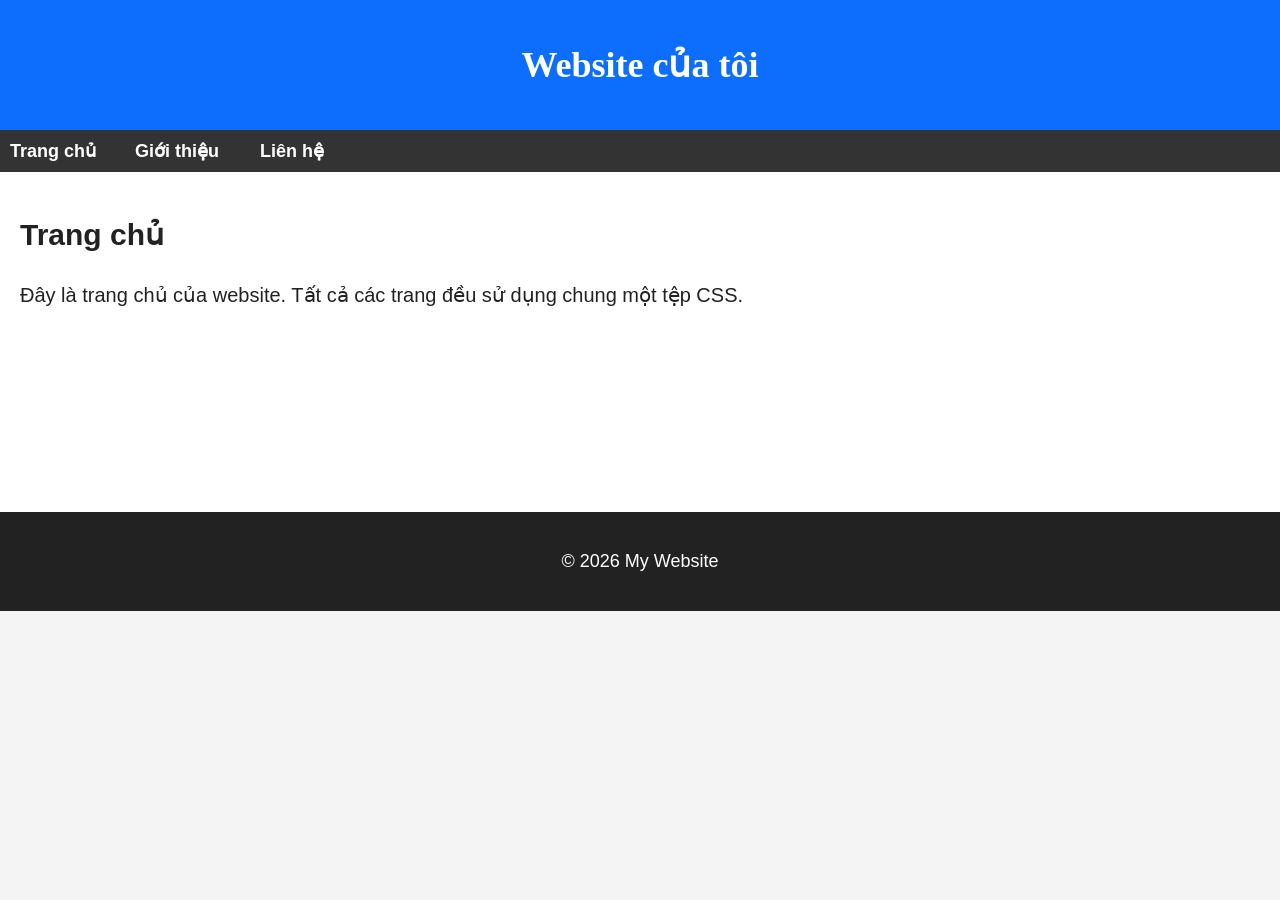
<file: index.html>
<!DOCTYPE html>
<html lang="vi">
<head>
    <meta charset="UTF-8">
    <meta name="viewport" content="width=device-width, initial-scale=1.0">
    <title>Trang chủ</title>
    <link rel="stylesheet" href="style.css">
</head>
<body>

<header>
    <h1>Website của tôi</h1>
</header>

<nav>
    <ul>
        <li><a href="index.html">Trang chủ</a></li>
        <li><a href="about.html">Giới thiệu</a></li>
        <li><a href="contact.html">Liên hệ</a></li>
    </ul>
</nav>

<main>
    <h2>Trang chủ</h2>

    <p>
        Đây là trang chủ của website. Tất cả các trang đều sử dụng chung
        một tệp CSS.
    </p>
</main>

<footer>
    <p>&copy; 2026 My Website</p>
</footer>

</body>
</html>
</file>
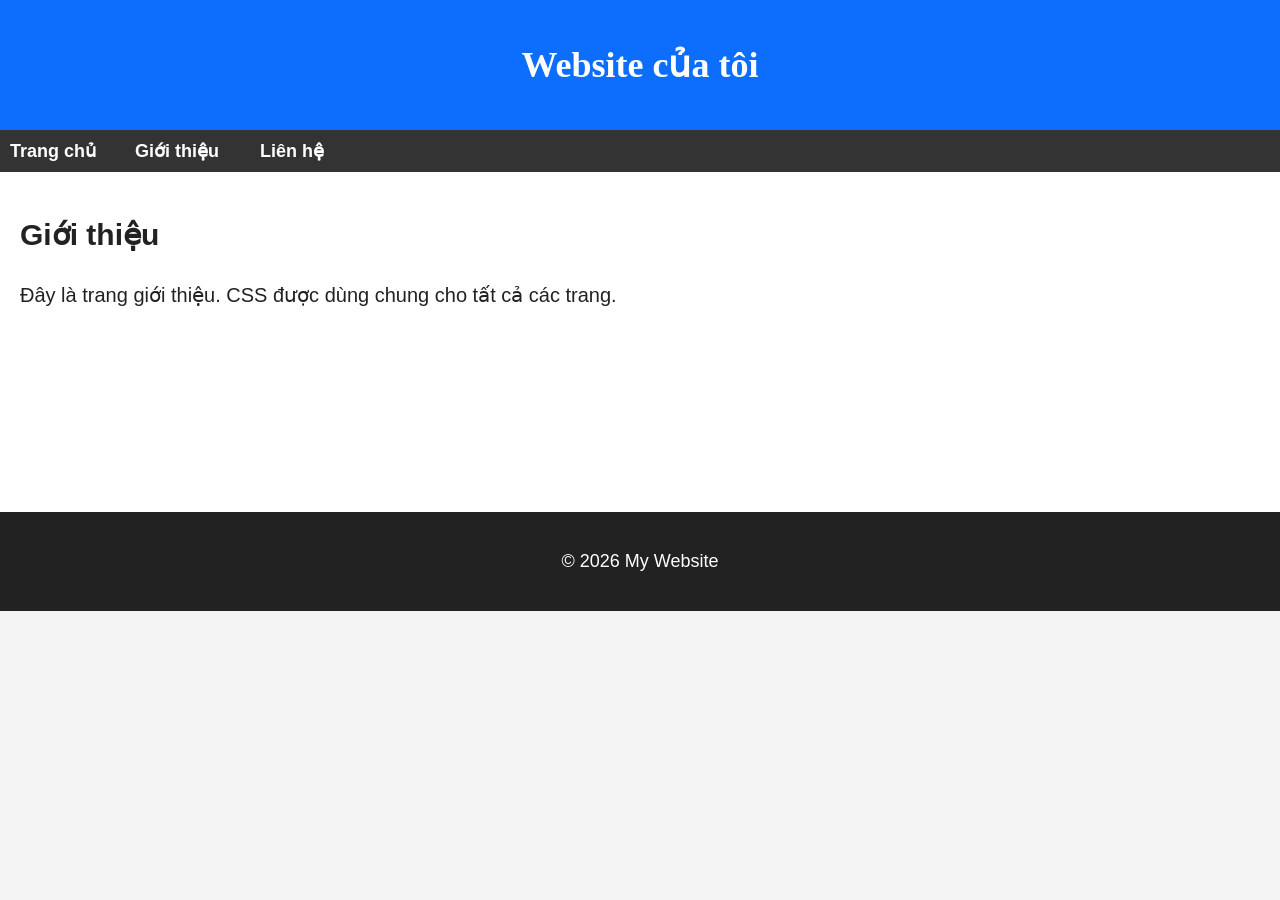
<file: about.html>
<!DOCTYPE html>
<html lang="vi">
<head>
    <meta charset="UTF-8">
    <meta name="viewport" content="width=device-width, initial-scale=1.0">
    <title>Giới thiệu</title>
    <link rel="stylesheet" href="style.css">
</head>
<body>

<header>
    <h1>Website của tôi</h1>
</header>

<nav>
    <ul>
        <li><a href="index.html">Trang chủ</a></li>
        <li><a href="about.html">Giới thiệu</a></li>
        <li><a href="contact.html">Liên hệ</a></li>
    </ul>
</nav>

<main>
    <h2>Giới thiệu</h2>

    <p>
        Đây là trang giới thiệu. CSS được dùng chung cho tất cả các trang.
    </p>
</main>

<footer>
    <p>&copy; 2026 My Website</p>
</footer>

</body>
</html>
</file>
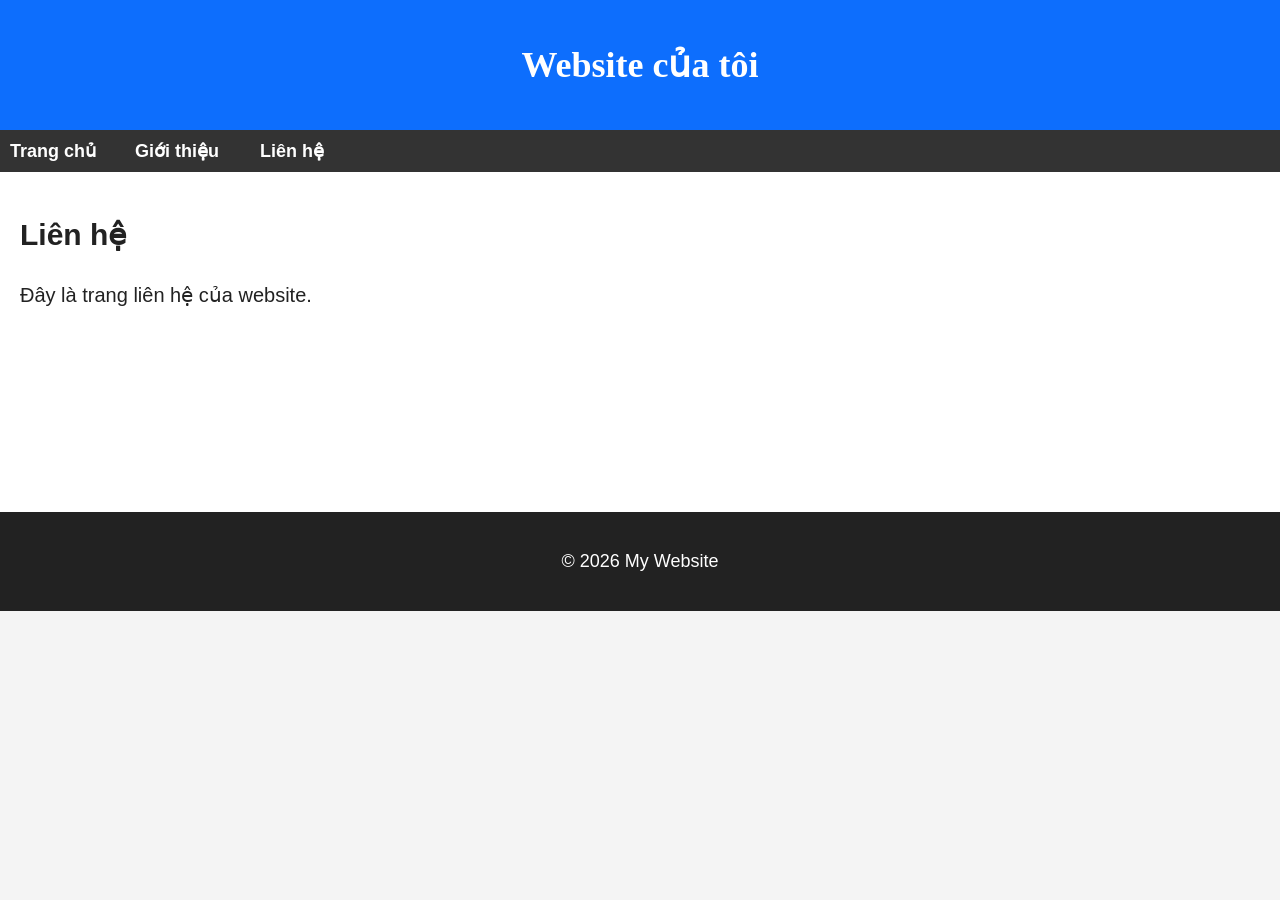
<file: contact.html>
<!DOCTYPE html>
<html lang="vi">
<head>
    <meta charset="UTF-8">
    <meta name="viewport" content="width=device-width, initial-scale=1.0">
    <title>Liên hệ</title>
    <link rel="stylesheet" href="style.css">
</head>
<body>

<header>
    <h1>Website của tôi</h1>
</header>

<nav>
    <ul>
        <li><a href="index.html">Trang chủ</a></li>
        <li><a href="about.html">Giới thiệu</a></li>
        <li><a href="contact.html">Liên hệ</a></li>
    </ul>
</nav>

<main>
    <h2>Liên hệ</h2>

    <p>
        Đây là trang liên hệ của website.
    </p>
</main>

<footer>
    <p>&copy; 2026 My Website</p>
</footer>

</body>
</html>
</file>
<file: style.css>
/* Body */
body {
    font-family: Arial, Helvetica, sans-serif;
    font-size: 18px;
    margin: 0;
    background-color: #f4f4f4;
    color: #222;
}

/* Header */
header {
    background-color: #0d6efd;
    color: white;
    padding: 20px;
}

/* Navigation */
nav {
    background-color: #333;
    padding: 10px;
}

/* List */
nav ul {
    list-style: none;
    margin: 0;
    padding: 0;
}

li {
    display: inline-block;
    width: 120px;
}

/* Links */
nav a {
    color: white;
    text-decoration: none;
    font-weight: bold;
}

nav a:hover {
    color: yellow;
}

/* Main */
main {
    background-color: white;
    font-size: 20px;
    padding: 20px;
    min-height: 300px;
}

/* Footer */
footer {
    background-color: #222;
    color: white;
    text-align: center;
    padding: 15px;
}

/* H1 */
h1 {
    text-align: center;
    font-family: Georgia, serif;
    color: white;
}

/* Paragraph */
p {
    line-height: 1.8;
}
</file>
